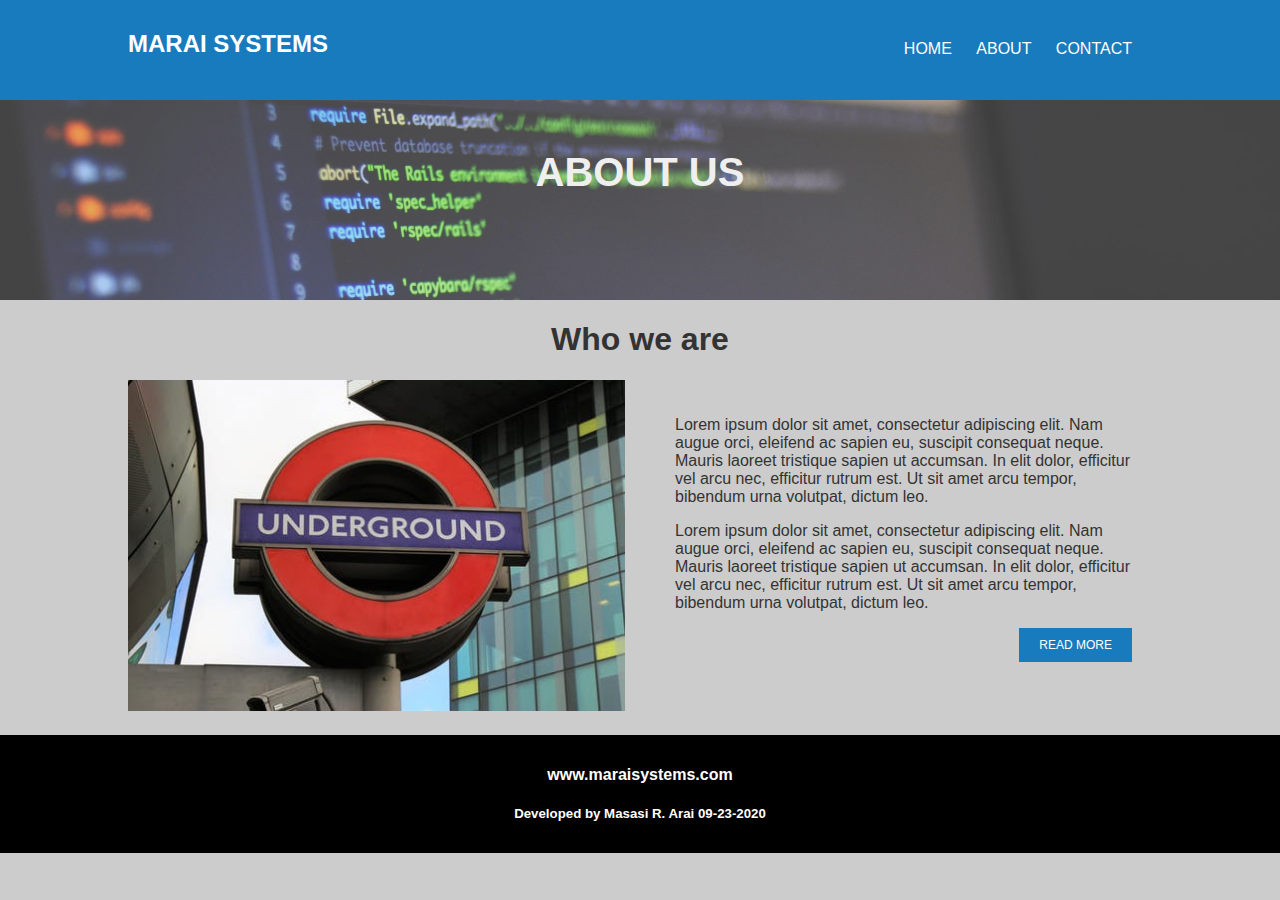
<file: about.html>
<!DOCTYPE html>
    <head>
        <meta charset="utf-8">
        <meta name="viewport" content="width=device-width">
        <meta name="description" content="Web Design Development">
        <meta name="keywords" content="Web Design Development">
        <meta name="author" content="Masasi R. Arai">
        <title>Masasi R. Arai</title>
        <link rel="stylesheet" href="./css/style.css" />
    </head>
    <body>
        <header>
            <div class="container">
                <div id="logo">
                    <h2>Marai Systems</h2>
                </div>
                <nav>
                    <ul>
                        <li class="current"><a href="index.html"> Home</a></li>
                        <li><a href="about.html"> About</a></li>
                        <li><a href="contact.html"> Contact</a></li>
                    </ul>
                </nav>
            </div>
        </header>
        <div class="jumbotron-sub">
            <div class="container">
                <h1>ABOUT US</h1>
            </div>
        </div>
        <section>
            <div id="welcome">
                <h1>Who we are</h1>
            </div>
        </section>
        <section>
            <div class="wrapper">
                <div class="box-grid">
                    <div>
                        <img src="img/logo.jpeg" alt="Google Map" width="100%">
                    </div>
                    <div class="box-body">
                        <p>
                            Lorem ipsum dolor sit amet, consectetur adipiscing elit. 
                            Nam augue orci, eleifend ac sapien eu, suscipit consequat neque. 
                            Mauris laoreet tristique sapien ut accumsan. 
                            In elit dolor, efficitur vel arcu nec, efficitur rutrum est. 
                            Ut sit amet arcu tempor, bibendum urna volutpat, dictum leo.
                        </p>
                        <p>
                            Lorem ipsum dolor sit amet, consectetur adipiscing elit. 
                            Nam augue orci, eleifend ac sapien eu, suscipit consequat neque. 
                            Mauris laoreet tristique sapien ut accumsan. 
                            In elit dolor, efficitur vel arcu nec, efficitur rutrum est. 
                            Ut sit amet arcu tempor, bibendum urna volutpat, dictum leo.
                        </p>
                        <a href="#" class="button">READ MORE</a>
                    </div>
                </div>
            </div>
        </section>
        
        <footer>
            <div class="container">
                <h4>www.maraisystems.com</h4>
                <h5>Developed by Masasi R. Arai 09-23-2020</h5>
            </div>
        </footer>
    </body>
</html>
</file>
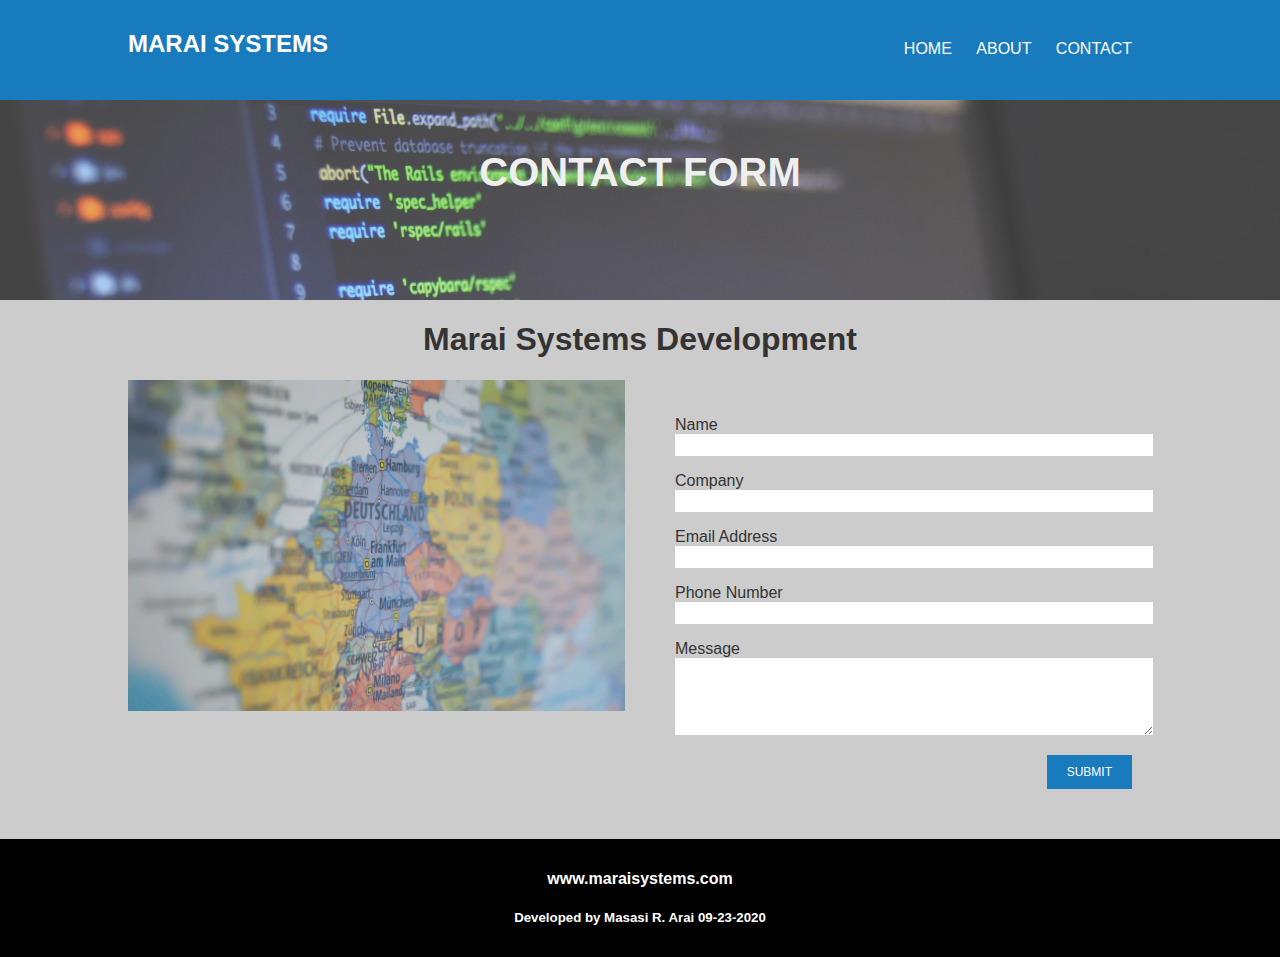
<file: contact.html>
<!DOCTYPE html>
    <head>
        <meta charset="utf-8">
        <meta name="viewport" content="width=device-width">
        <meta name="description" content="Web Design Development">
        <meta name="keywords" content="Web Design Development">
        <meta name="author" content="Masasi R. Arai">
        <title>Masasi R. Arai</title>
        <link rel="stylesheet" href="./css/style.css" />
    </head>
    <body>
        <header>
            <div class="container">
                <div id="logo">
                    <h2>Marai Systems</h2>
                </div>
                <nav>
                    <ul>
                        <li class="current"><a href="index.html"> Home</a></li>
                        <li><a href="about.html"> About</a></li>
                        <li><a href="contact.html"> Contact</a></li>
                    </ul>
                </nav>
            </div>
        </header>
        <div class="jumbotron-sub">
            <div class="container">
                <h1>CONTACT FORM</h1>
            </div>
        </div>
        <section>
            <div id="welcome">
                <h1>Marai Systems Development</h1>
            </div>
        </section>
        <section>
            <div class="wrapper">
                <div class="box-grid">
                    <div>
                        <img src="img/googlemap.jpeg" alt="Google Map" width="100%">
                    </div>
                    <div class="box-body">
                        <form>
                            <p>
                                <label>Name</label>
                                <input type="text" name="name" />
                            </p>
                            <p>
                                <label>Company</label>
                                <input type="text" name="company" />
                            </p>
                            <p>
                                <label>Email Address</label>
                                <input type="email" name="email" />
                            </p>
                            <p>
                                <label>Phone Number</label>
                                <input type="email" name="phone" />
                            </p>
                            <p>
                                <label>Message</label>
                                <textarea name="message" rows="5"></textarea>
                            </p>
                            <a href="#" class="button">SUBMIT</a>
                        </form>
                        
                    </div>
                </div>
            </div>
        </section>
        
        <footer>
            <div class="container">
                <h4>www.maraisystems.com</h4>
                <h5>Developed by Masasi R. Arai 09-23-2020</h5>
            </div>
        </footer>
    </body>
</html>
</file>
<file: css/style.css>
:root {
    --primary: #187BBD;
    --secondary: #333;
    --third: #fff;
    --shadow: 0 1px 5px #D3D3D3;
}

html {
    box-sizing: border-box;
    font-family: Arial, Helvetica, sans-serif;
    color: var(--secondary);
}


body {
    padding: 0;
    margin: 0;
    background: #ccc;
}

.container {
    width: 80%;
    margin: auto;
    overflow: hidden;
}

header {
    background: #187BBD;
    color: #ffffff;
    padding-top: 30px;
    min-height: 70px;
}

header a {
    color: #ffffff;
    text-decoration: none;
    text-transform: uppercase;
    font-size: 16px;
}

ul {
    margin: 0;
    padding: 0;
}

header li {
    display: inline;
    padding-right: 20px;
}

#logo {
    float: left;
    margin-right: 20px;
}

#logo h2 {
    margin: 0;
    text-transform: uppercase;
}

header a:hover {
    color: #FF4500;
    font-weight: bold;
}

header nav {
    float: left;
    margin-top: 10px;
    padding-bottom: 10px;
}

.jumbotron {
    min-height: 400px;
    background: url('../img/bgheader.jpg');
    background-size: cover;
    text-align: center;
    color: #ffffff;
    opacity: 0.7;
}

.jumbotron h1 {
    margin-top: 100px;
    font-size: 40px;
    margin-bottom: 10px;
}

.jumbotron-sub {
    min-height: 200px;
    background: url('../img/bgheader.jpg');
    background-size: cover;
    text-align: center;
    color: #ffffff;
    opacity: 0.7;
}

.jumbotron-sub h1 {
    margin-top: 50px;
    font-size: 40px;
    margin-bottom: 10px;
}

#welcome h1 {
    text-align: center;
}

#welcome p {
    text-align: center;
    padding: 10px 20px;
}

.wrapper {
    display: grid;
    grid-gap: 20px;
    grid-template-columns: repeat(auto-fit, minmax(200px, 1fr));
    width: 80%;
    margin: auto;
}

.box {
    box-shadow: var(--shadow);
    background-color: var(--third);
}

.button {
    background-color: var(--primary);
    color: var(--third);
    padding: 10px 20px;;
    text-decoration: none;
    border: 0;
    font-size: 12px;
    float: right;
    margin-bottom: 10px;
}

.box-header {
    background-color: #187BBD;
    color: #ffffff;
    font-weight: bold;
    text-transform: uppercase;
    padding: 10px 0 10px 20px
}

.box-body {
    padding: 20px;
}

.portfolio {
    margin: auto;
    display: grid;
    grid-gap: 20px;
    grid-template-columns: repeat(auto-fit, minmax(200px, 1fr));
}

.portfolio img {
    width: 100%;
}

.port-sec {
    width: 80%;
    text-align: center;
}

footer {
    padding: 10px;
    margin-top: 20px;
    text-align: center;
    background-color: #000000;
    color: white;
}

.content {
    background-color: var(--third);
    display: grid;
    grid-gap: 30px;
    grid-template-columns: repeat(2, 1fr);
    padding: 3rem;
}

.box-grid {
    display: grid;
    grid-gap: 30px;
    grid-template-columns: repeat(2, 1fr);
}

form label {
    display: block;
}

form button, form input {
    width: 100%;
    padding: 1px;
    border: none;
    height: 20px;
    padding-left: 20px;
}

form textarea {
    width: 100%;
    padding: 1px;
    border: none;
    padding-left: 20px;
}

@media(min-width: 600px) {
    header nav {
        float: right;
    }
}

@media(max-width: 500px) {
    .box-grid {
        grid-template-columns: 1fr;
    }
}
</file>
